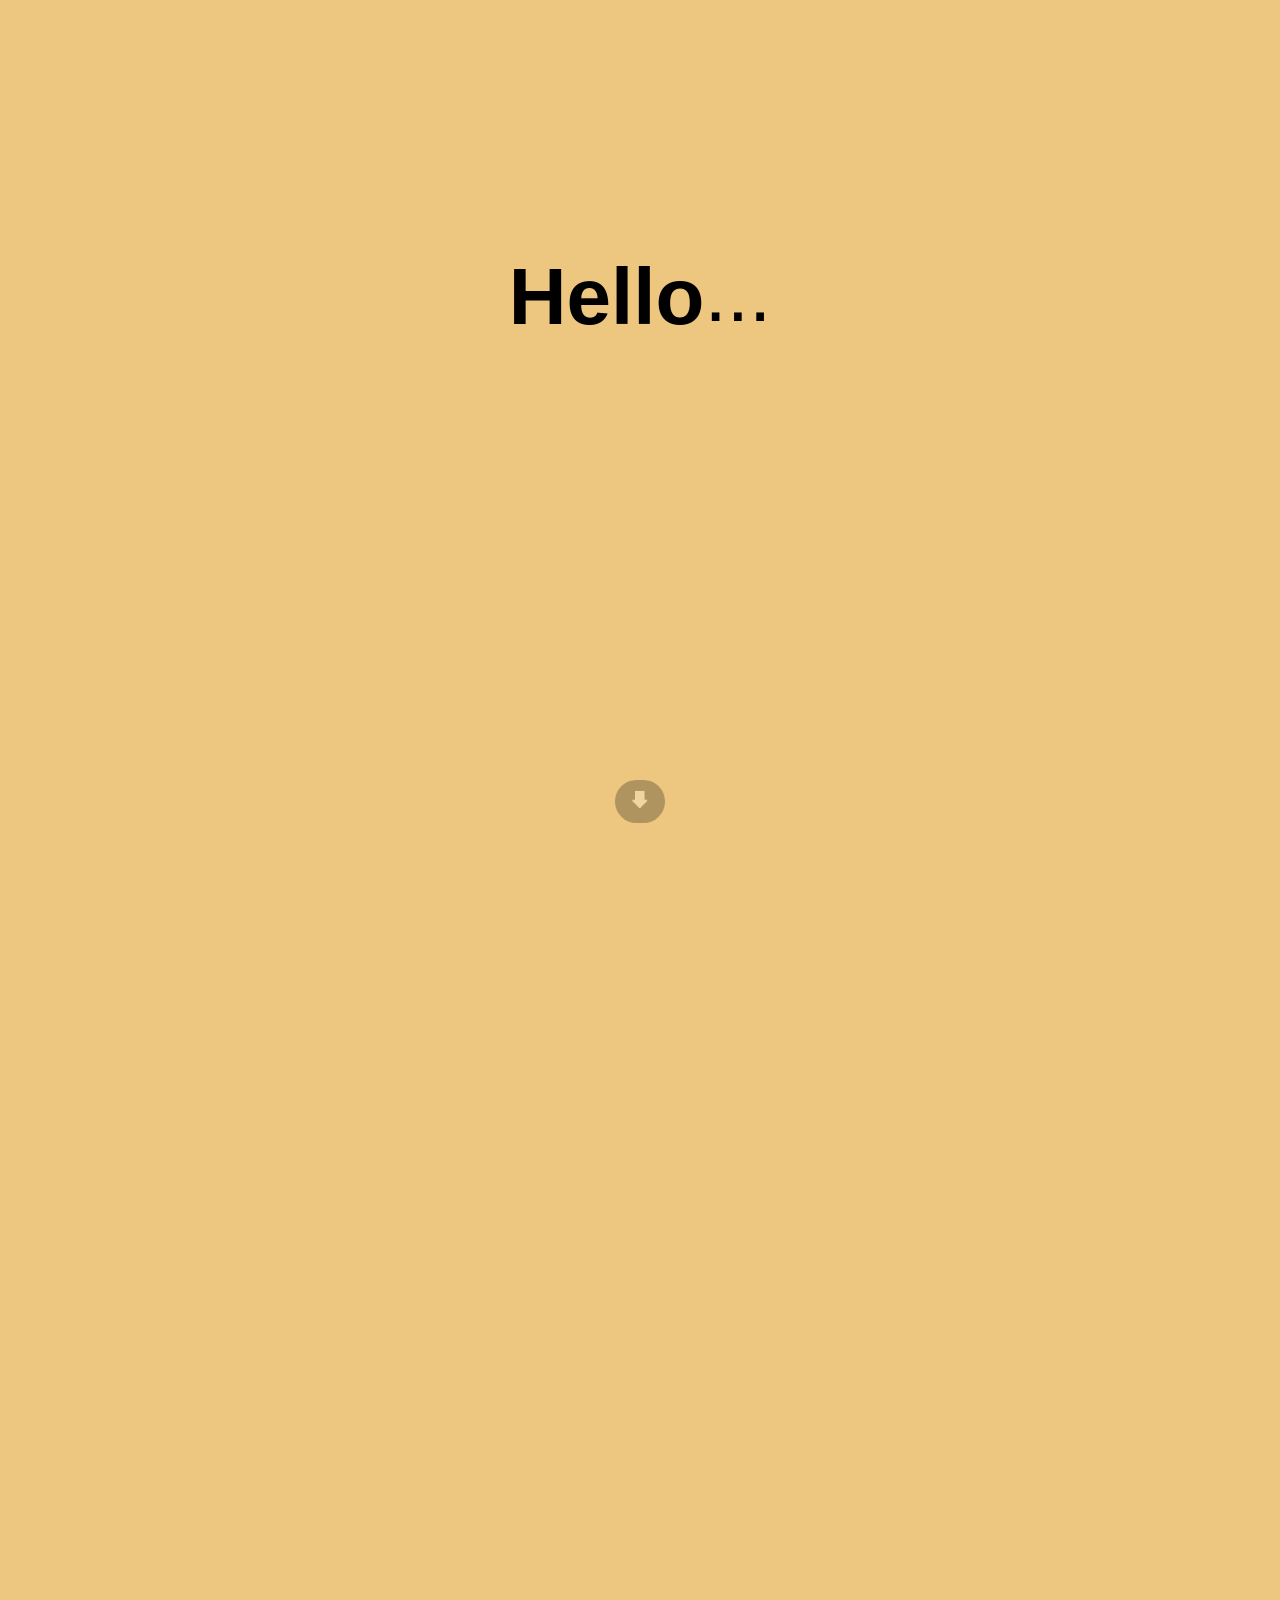
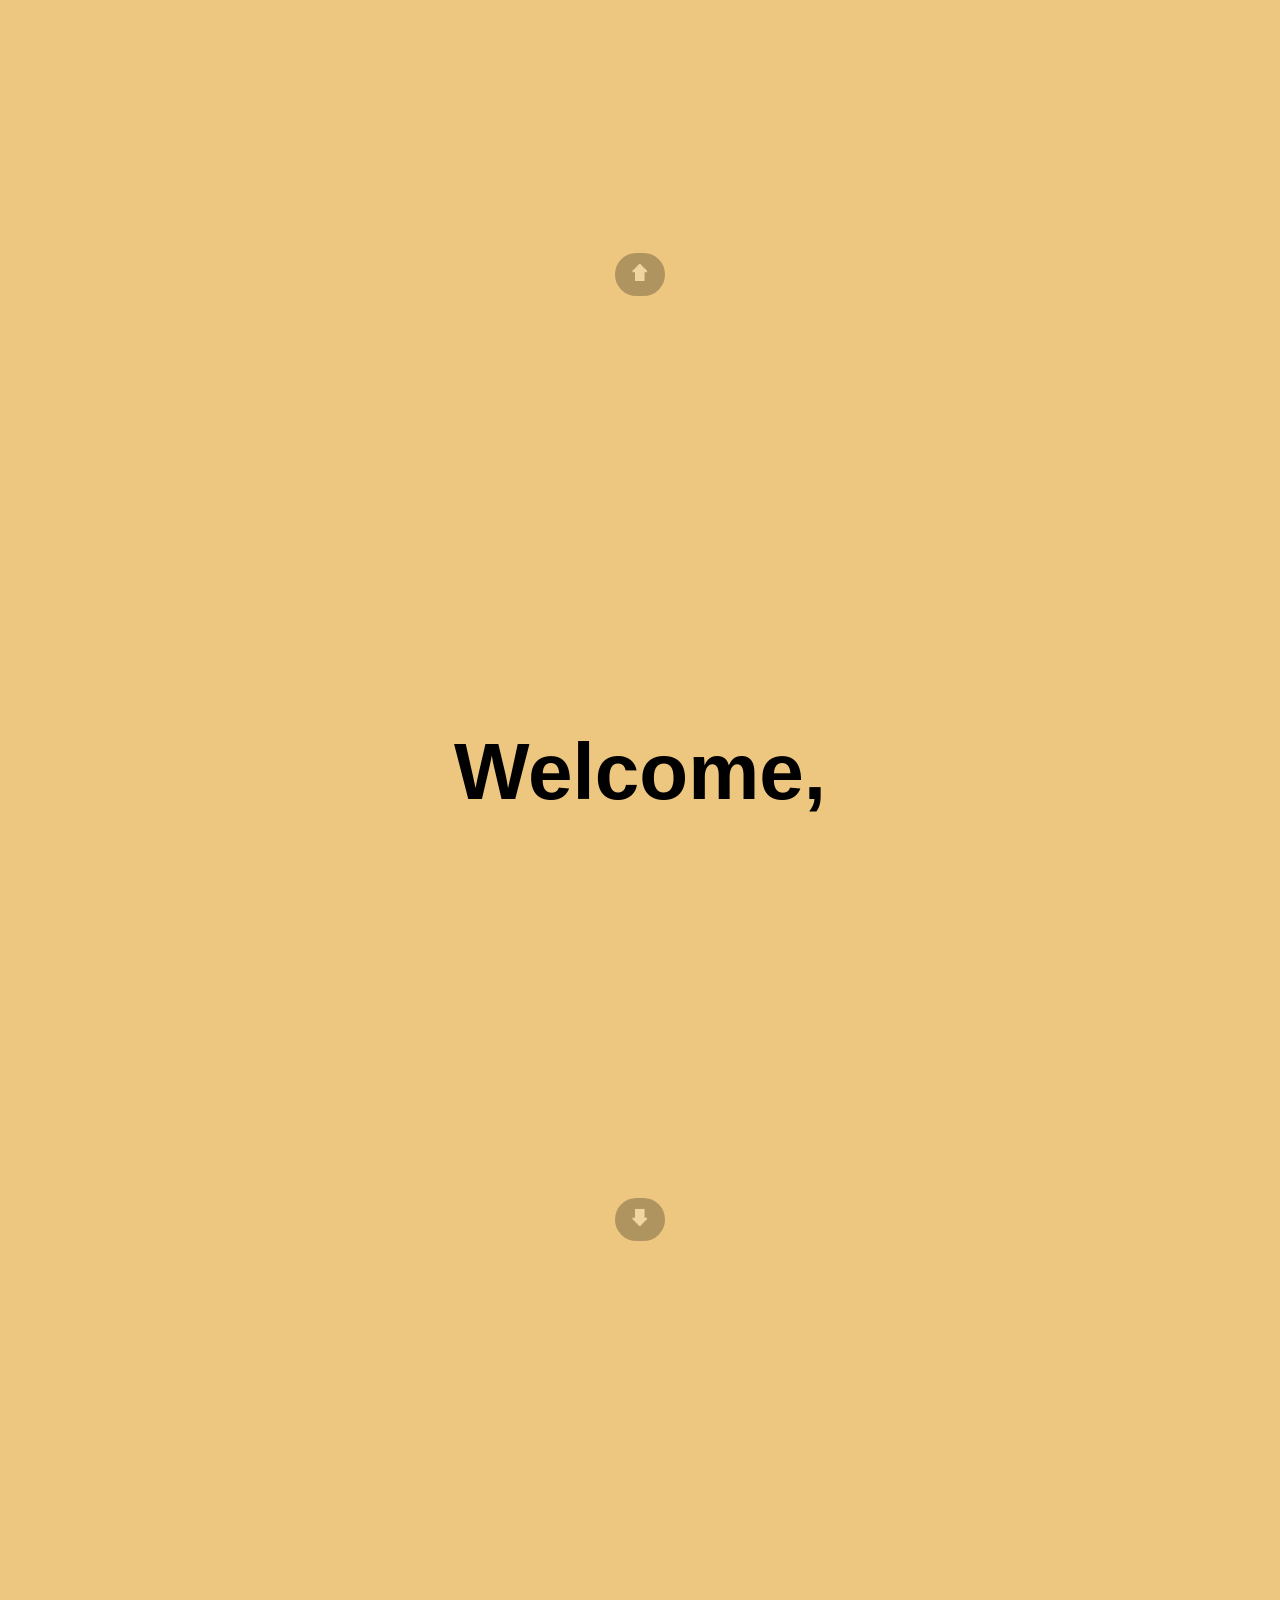
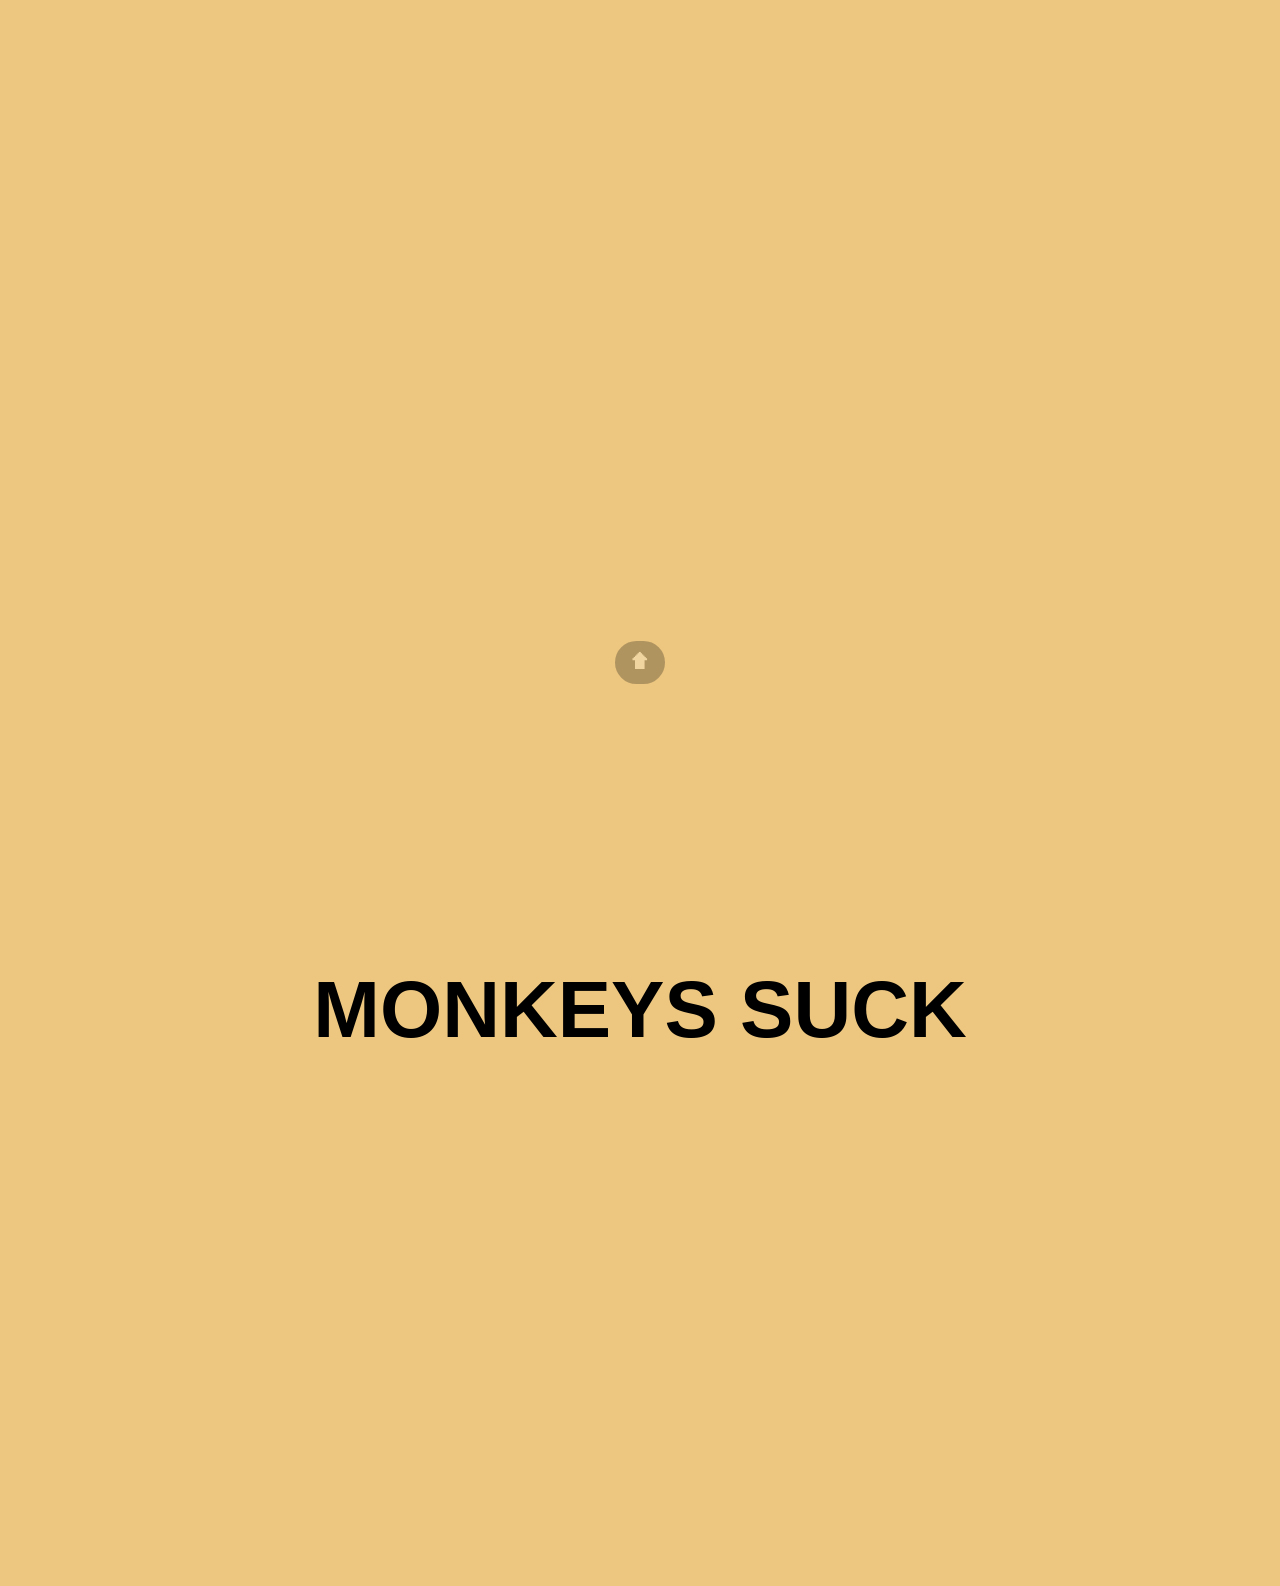
<file: Dumpster/buttoncontrolpage/index.html>
<!DOCTYPE html>

<html lang="en">
  <head>
    <meta charset="UTF-8" />
    <meta http-equiv="X-UA-Compatible" content="IE-edge" />
    <meta name="viewport" content="width=device-width, initial-scale=1.0" />
    <title>Unknown</title>
    <link
      rel="icon"
      type="image/x-icon"
      href="https://github.com/Lavertsss/Images/blob/main/brainstorm-4500570-3735579.png?raw=true"
    />

    <link rel="stylesheet" href="style.css" />
    <script defer src="script.js"></script>
  </head>

  <a id="startts" class="page"></a>
  <body id="title">
        <div class="titlefade">
          <div id="titlebody">
            <h1>Hello</h1>
            <p class="p1">.</p>
            <p class="p2">.</p>
            <p class="p3">.</p>
            </div>
          </div>
        </body>

  <div id="buttonid1">
    <a class="button" rel="noopener" href="#startpage1">&#129095;</a>
  </div>

  <div id="spacing"></div>
    
    <body id="page1">
      <a id="startpage1" class="page"></a>
        <div id="buttonid2">
            <a class="button2" rel="noopener" href="#startts" >&#129093;</a>
        </div>
        <div id="page1body">
          <p>Welcome</p>
          <p class="comma">,</p>
        </div> 

          <div id="buttonid3">
            <a class="button3" rel="noopener" href="#startpage2" >&#129095;</a>
          </div> 
      </body>   

  <div id="spacing2"></div>

  <body id="page2">
    <a id="startpage2" class="page"></a>
      <div id="buttonid4">
        <a class="button4" rel="noopener" href="#startpage1" >&#129093;</a>
      </div>
    <div id="page2body">
      <p>MONKEYS SUCK</p>
    </div>
  </body>


</html>
</file>
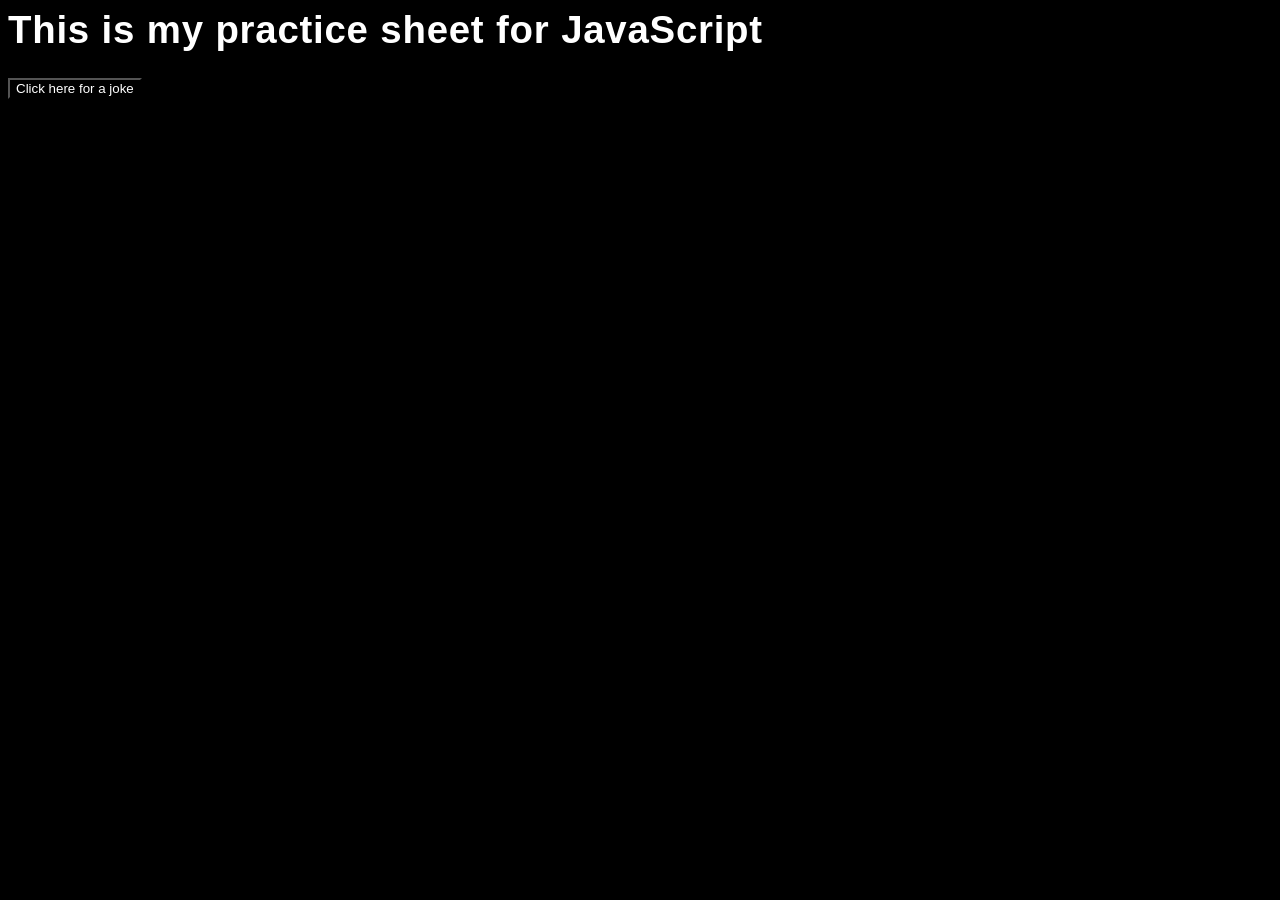
<file: Dumpster/prompt/index.html>
<html lang="en">
  <div class="page">
    <head>
      <meta charset="UTF-8" />
      <meta http-equiv="X-UA-Compatible" content="IE-edge" />
      <meta name="viewport" content="width=device-width, initial-scale=1.0" />
      <title>Practice</title>
      <link rel="stylesheet" href="style.css" />
    </head>
    <h1>This is my practice sheet for JavaScript</h1>
    <body class="background"></body>
  </div>
</html>
<script class="JOKE">
  function button1() {
    var question = prompt(
      "How old is your sweet grandma's cheeks huh? How long they been sitting there collecting sweet booty juice? No more than 100 years."
    );
    var answer = 100 - question;

    var final =
      "She still has got " +
      answer +
      " left anways to marinate sitll. I think i can wait " +
      answer +
      " years.";
    if (question === null) {
      return;
    }
    if (question === "") {
      return;
    }
    if (question > 100) {
      alert("Incorrect answer, try again.");
    }
    if (question < 0) {
      alert("Incorrect answer, try again.");
    }
    if(question >=0, question <= 100 ) {
    alert(final);
    }
  }
  </script>
  <script>
  var Firstname = "Joseph Maddox"
  var Firstnamelength = 0
  Firstnamelength = Firstname.length;
  console.log(Firstnamelength)
</script>
<button class="joke" id="joke" onclick="button1()">
  Click here for a joke
</button>
</file>
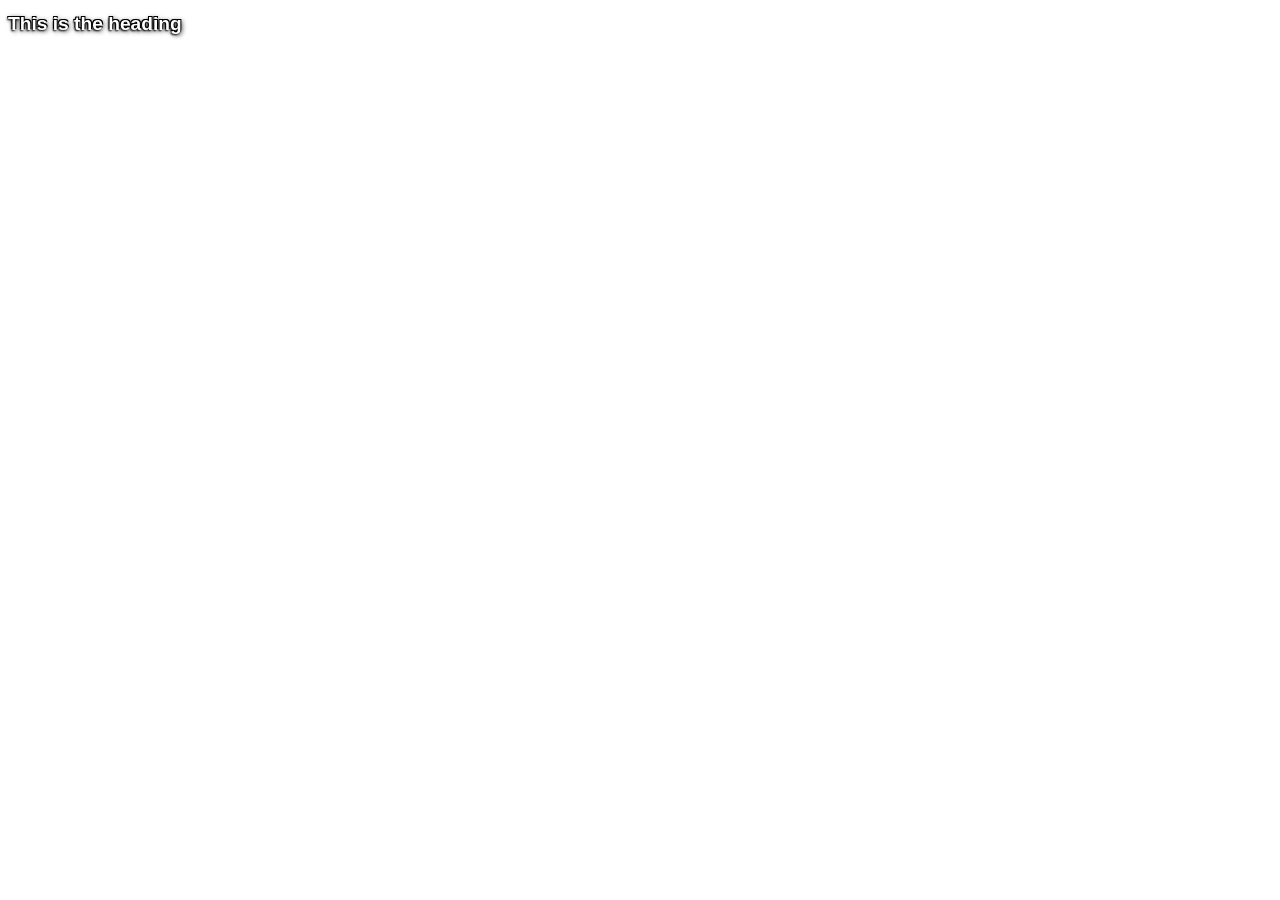
<file: Dumpster/SPE/index.html>
<!DOCTYPE html>
<html lang="en">
  <head>
    <meta charset="UTF-8" />
    <meta http-equiv="X-UA-Compatible" content="IE-edge" />
    <meta name="viewport" content="width=device-width, initial-scale=1.0" />
    <title>Document</title>
    <link rel="stylesheet" href="style.css"
  </head>
  <body>
    <h1 class="heading">This is the heading</h1>
  </body>
</html>
</file>
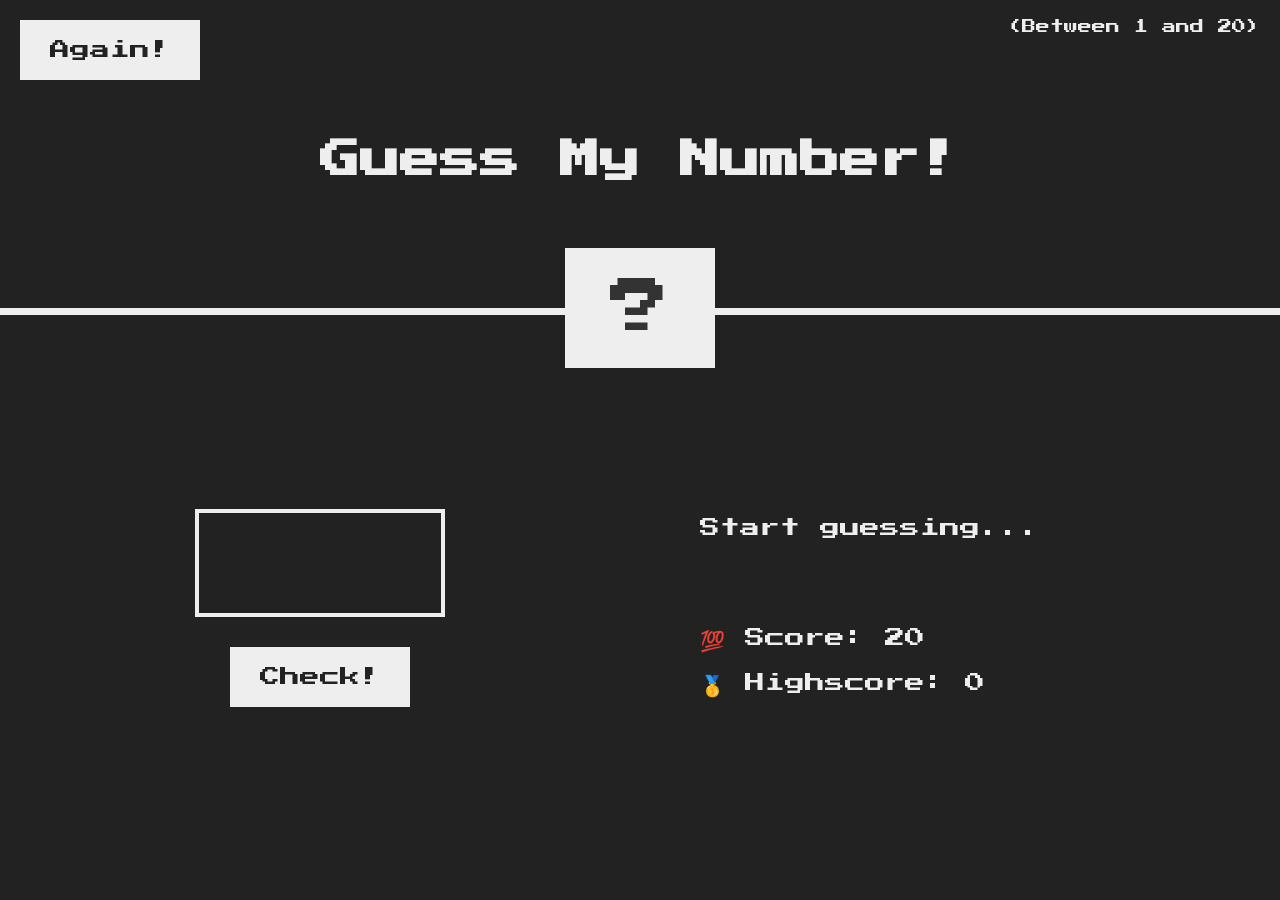
<file: Projects/Guess-My-Number/index.html>
<!DOCTYPE html>
<html lang="en">
  <head>
    <meta charset="UTF-8" />
    <meta name="viewport" content="width=device-width, initial-scale=1.0" />
    <meta http-equiv="X-UA-Compatible" content="ie=edge" />
    <link rel="stylesheet" href="style.css" />
    <title>Guess My Number!</title>
  </head>
  <body>
    <header>
      <h1>Guess My Number!</h1>
      <p class="between">(Between 1 and 20)</p>
      <button class="btn again">Again!</button>
      <div class="number">?</div>
    </header>
    <main>
      <section class="left">
        <input type="number" class="guess" />
        <button class="btn check">Check!</button>
      </section>
      <section class="right">
        <p class="message">Start guessing...</p>
        <p class="label-score">💯 Score: <span class="score">20</span></p>
        <p class="label-highscore">
          🥇 Highscore: <span class="highscore">0</span>
        </p>
      </section>
    </main>
    <script src="script.js"></script>
  </body>
</html>
</file>
<file: Dumpster/buttoncontrolpage/style.css>
html {
  scroll-behavior: smooth;
}

body {
    background-color: #edc780;
    font-family:'Gill Sans', 'Gill Sans MT', Calibri, 'Trebuchet MS', sans-serif;
    user-select: none;
    animation: fadeIn 4s;
    scroll-behavior: smooth;
    overflow-y:hidden;
}

#title:active #titlebody{
  animation: Shake 100ms linear infinite;
}

#page1:active  #page1body{
  animation: Shake 100ms linear infinite;
}

#page2:active #page2body{
  animation: Shake 100ms linear infinite;
}

body::-webkit-scrollbar{
    display: none;
  }

#title {
  display: block;
  text-align: justify;
}

#titlebody {
  padding-top: 15%;
  justify-content: center;
  display: flex;
  flex-direction: row;
  text-align: center;
  font-size: 40px;
  }

  #spacing {
    margin-top: 1000px;
    margin-bottom: 1000px;
  }

  #spacing2 {
    margin-top: 1000px;
    margin-bottom: 1000px;
  }
  
  #page1 {
    display: block;
  }

  #page1body{
    display: block;
    justify-content: center;
    text-align: center;
    font-size: 80px;
    font-weight: 700;
    color: #000000;
    display: flex;
    margin-top: 10vh;
    margin-bottom: 50vh;
  }

  #page2 {
    display: block;
  }

  #page2body{
    display: block;
    justify-content: center;
    text-align: center;
    font-size: 80px;
    font-weight: 700;
    color: #000000;
    display: flex;
    margin-top: 10vh;
    margin-bottom: 50vh;
  }

  .comma {
    animation: fadeinout 2s linear infinite;
  }

  .titlefade {
    animation: fadeIn 4s;
  }

  .p1 {
  justify-content: center;
  display: flex;
  text-align: center;
  font-size: 80px;
  margin-top: 50px;
  animation: Up-Down1 1s linear infinite;
  }
  .p2 {
  justify-content: center;
  display: flex;
  text-align: center;
  font-size: 80px;
  margin-top: 50px;
  animation: Up-Down2 1s linear infinite;
  }
  .p3 {
  justify-content: center;
  display: flex;
  text-align: center;
  font-size: 80px;
  margin-top: 50px;
  animation: Up-Down3 1s linear infinite;
  }

  .button {
    border: 5px solid rgb(0, 0, 0);
    background-color: #000000;
    color: rgb(255, 255, 255);
    border-radius: 100px;
    font-size: 20px;
    padding-top: 5px;
    padding-bottom: 5px;
    padding-left: 10px;
    padding-right: 10px;
    display: block;
    text-align: center;
    justify-content: center;
    font-weight:600;
    margin-top: 40vh;
    margin-bottom: 0px;
    margin-left: auto;
    margin-right: auto;
    animation: MoveUpDown 1s linear infinite;
    width: 20px;
    text-decoration: none;
    opacity: 0.25;
  }

  .button:hover {
    animation: Arrowswoop 500ms;
    transition: opacity 2000ms;
    opacity: 1;
  }

  .button:active {
    animation: Arrowswoop 500ms;
    transition: opacity 2000ms;
    opacity: 1;
  }

  .button2 {
    border: 5px solid rgb(0, 0, 0);
    background-color: #000000;
    color: rgb(255, 255, 255);
    border-radius: 100px;
    font-size: 20px;
    padding-top: 5px;
    padding-bottom: 5px;
    padding-left: 10px;
    padding-right: 10px;
    display: block;
    text-align: center;
    justify-content: center;
    font-weight:600;
    margin-bottom: 200px;
    margin-left: auto;
    margin-right: auto;
    animation: MoveUpDown 1s linear infinite;
    width: 20px;
    text-decoration: none;
    opacity: 0.25;
  }

  .button2:hover {
    transition: opacity 2000ms;
    opacity: 1;
    animation: Arrowswoop2 500ms;
  }

  .button2:active {
    animation: Arrowswoop2 500ms;
    transition: opacity 2000ms;
    opacity: 1;
  }

  .button3 {
    border: 5px solid rgb(0, 0, 0);
    background-color: #000000;
    color: rgb(255, 255, 255);
    border-radius: 100px;
    font-size: 20px;
    padding-top: 5px;
    padding-bottom: 5px;
    padding-left: 10px;
    padding-right: 10px;
    display: block;
    text-align: center;
    justify-content: center;
    font-weight:600;
    animation: MoveUpDown 1s linear infinite;
    width: 20px;
    text-decoration: none;
    margin-left: auto;
    margin-right: auto;
    opacity: 0.25;
    margin-bottom: 15px;
  }

  .button3:hover {
    animation: Arrowswoop 500ms;
    transition: opacity 2000ms;
    opacity: 1;
  }

  .button3:active {
    animation: Arrowswoop 500ms;
    transition: opacity 2000ms;
    opacity: 1;
  }

  .button3:active > #page1 {
    animation: lefttransition 2s linear infinite;
  }

  .button4 {
    border: 5px solid rgb(0, 0, 0);
    background-color: #000000;
    color: rgb(255, 255, 255);
    border-radius: 100px;
    font-size: 20px;
    padding-top: 5px;
    padding-bottom: 5px;
    padding-left: 10px;
    padding-right: 10px;
    display: block;
    text-align: center;
    justify-content: center;
    font-weight:600;
    margin-bottom: 200px;
    margin-left: auto;
    margin-right: auto;
    animation: MoveUpDown 1s linear infinite;
    width: 20px;
    text-decoration: none;
    opacity: 0.25;
  }

  .button4:hover {
    transition: opacity 2000ms;
    opacity: 1;
    animation: Arrowswoop2 500ms;
  }

  .button4:active {
    animation: Arrowswoop2 500ms;
    transition: opacity 2000ms;
    opacity: 1;
  }

  @keyframes lefttransition {
    
  }

  @keyframes Arrowswoop {
    100% {
      transform: rotate(1080deg);
    }
  }

  @keyframes Arrowswoop2 {
    100% {
      transform: rotate(1080deg);
    }
  }

  @keyframes fadeinout {
    0%, 100%{
      opacity: 1;
    }

    50% {
      opacity: 0;
    }
  }

  @keyframes Shake {
    0%, 100% {
      transform: translateY(0);
      transform: translateX(0);
    }
    20% {
      transform: translateY(-2px);
      transform: translateX(-2px);
    }

    40% {
      transform: translateY(-2px);
      transform: translateX(2px);
    }

    60% {
      transform: translateY(2px);
      transform: translateX(2px);
    }

    80% {
      transform: translateY(2px);
      transform: translateX(-2px);
    }
  }

  @keyframes MoveUpDown {
    0%, 100% {
      transform: translateY(0);
    }
    50% {
      transform: translateY(-5px);
    }
  }

  @keyframes Up-Down1 {
    0%, 10% {
      transform: translateY(0);
    }
    20% {
      transform: translateY(-10px);
    }

    30% {
      transform: translateY(0);
    }
  }

  @keyframes Up-Down2 {
    0%, 10% {
      transform: translateY(0);
    }
    30% {
      transform: translateY(-10px);
    }

    40% {
      transform: translateY(0);
    }
  }

  @keyframes Up-Down3 {
    0%, 10% {
      transform: translateY(0);
    }
    45% {
      transform: translateY(-10px);
    }

    55% {
      transform: translateY(0);
    }
  }

  @keyframes fadeIn {
    0% { opacity: 0; }
    100% { opacity: 1; }
  }

  @media (max-height: 1440px) {
    #page1body {
      margin-bottom: 450px;
      margin-top: 350px;
    }

    .button2 {
      margin-top: 100px;
    }

    #buttonid2 {
      padding-top: 6px;
    }
  }

  @media (max-height: 1080px) {
    #page1body {
      margin-bottom: 300px;
    }

    .button2 {
      margin-bottom: 150px;
      margin-top: 0px;
    }

    #buttonid2 {
      padding-top: 30px;
    }
  }

  @media (max-height: 850px) {
    #page1body {
      margin-bottom: 0px;
      margin-top: 0px;
    }

    .button2 {
      margin-top: 50px;
    }

    .button3 {
      margin-top: 200px;
    }

    #buttonid4 {
      padding-top: 200px
    }

    .button4 {
      margin-bottom: 100px;
    }

    #titlebody {
      margin-bottom: 300px;
      padding-top: 200px;
    }

    #page2body {
      margin-top: 10px;
      margin-bottom: 0px;
    }
  }

  @media (max-height: 720px) {
    .button {
      margin-top: 225px;
    }

    .button3 {
      margin-top: 175px;
    }
    
  }


  @media (max-height:670px) {
  .button2 {
    margin-bottom: 10px;
  }

    #page1body {
      margin-bottom: 0px;
      margin-top: 0px;
    }
  }
</file>
<file: Dumpster/prompt/style.css>
.page{
  font-family: Impact, Haettenschweiler, 'Arial Narrow Bold', sans-serif;
  color: rgb(255, 255, 255);
  text-shadow: -1px 1px 0px #000, 1px 1px 1px #000, 1px -1px 0 #000,
    -1px -1px 0 #000;
  font-size: larger;
  letter-spacing: 0.75px;
  word-spacing: 0.25px;
}

.background{
  background-color: black;
}

.joke{
  font-family: Impact, Haettenschweiler, 'Arial Narrow Bold', sans-serif;
  color: rgb(255, 255, 255);
  background-color: black;
}

.joke:hover{
  background-image: linear-gradient(90deg, #000000 0%, #818181 49%, #ffffff 80%, #000000 100%);
  animation:slidebg 10s linear infinite;
}

@keyframes slidebg {
  to {
    background-position:20vw;
  }
}
</file>
<file: Dumpster/SPE/style.css>
.heading{
  font-family: Impact, Haettenschweiler, 'Arial Narrow Bold', sans-serif;
  color: white;
  text-shadow: -1px 1px 2px #000, 1px 1px 5px #000, 1px -1px 0 #000,
    -1px -1px 0 #000;
  font-size: larger;
}
</file>
<file: Projects/Guess-My-Number/style.css>
@import url('https://fonts.googleapis.com/css?family=Press+Start+2P&display=swap');

* {
  margin: 0;
  padding: 0;
  box-sizing: inherit;
}

html {
  font-size: 62.5%;
  box-sizing: border-box;
}

body {
  font-family: 'Press Start 2P', sans-serif;
  color: #eee;
  background-color: #222;
  /* background-color: #60b347; */
}

/* LAYOUT */
header {
  position: relative;
  height: 35vh;
  border-bottom: 7px solid #eee;
}

main {
  height: 65vh;
  color: #eee;
  display: flex;
  align-items: center;
  justify-content: space-around;
}

.left {
  width: 52rem;
  display: flex;
  flex-direction: column;
  align-items: center;
}

.right {
  width: 52rem;
  font-size: 2rem;
}

/* ELEMENTS STYLE */
h1 {
  font-size: 4rem;
  text-align: center;
  position: absolute;
  width: 100%;
  top: 52%;
  left: 50%;
  transform: translate(-50%, -50%);
}

.number {
  background: #eee;
  color: #333;
  font-size: 6rem;
  width: 15rem;
  padding: 3rem 0rem;
  text-align: center;
  position: absolute;
  bottom: 0;
  left: 50%;
  transform: translate(-50%, 50%);
}

.between {
  font-size: 1.4rem;
  position: absolute;
  top: 2rem;
  right: 2rem;
}

.again {
  position: absolute;
  top: 2rem;
  left: 2rem;
}

.guess {
  background: none;
  border: 4px solid #eee;
  font-family: inherit;
  color: inherit;
  font-size: 5rem;
  padding: 2.5rem;
  width: 25rem;
  text-align: center;
  display: block;
  margin-bottom: 3rem;
}

.btn {
  border: none;
  background-color: #eee;
  color: #222;
  font-size: 2rem;
  font-family: inherit;
  padding: 2rem 3rem;
  cursor: pointer;
}

.btn:hover {
  background-color: #ccc;
}

.message {
  margin-bottom: 8rem;
  height: 3rem;
}

.label-score {
  margin-bottom: 2rem;
}
</file>
